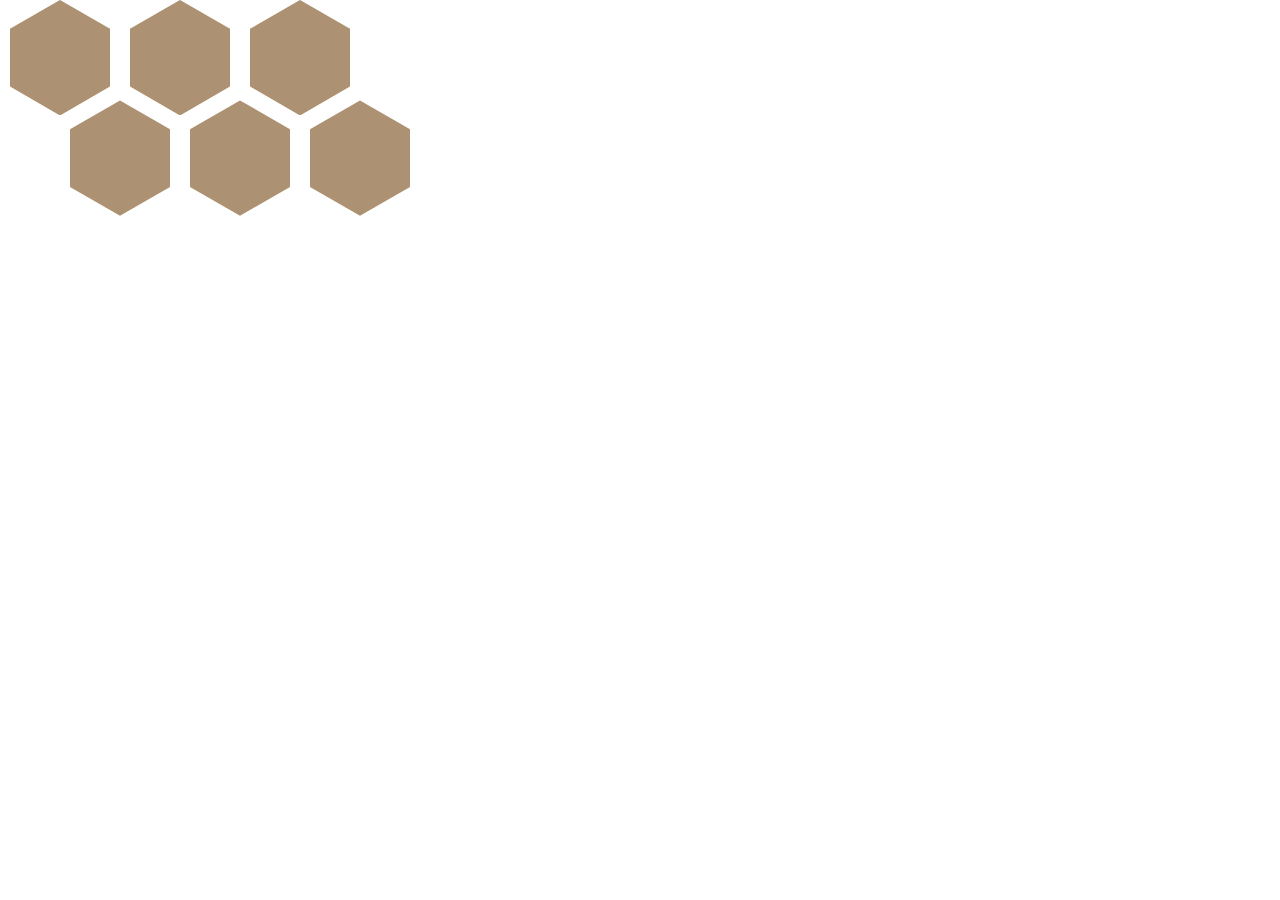
<file: index__3_BK.html>
<!DOCTYPE html>
<html lang="en">
<head>
	<meta charset="UTF-8">
	<title>Document</title>
	<style>
		 * {
		 	margin: 0;
		 	padding: 0;
		 }
		.guide {
			display: flex;
			flex-wrap: wrap;
			width: 360px;
		}
		.link {
			display: inline-block;
			position: relative;
			width: 100px;
			height: 0;
			padding-top: 115.4px;
			margin-left: 10px;
			margin-right: 10px;
			background-color: rgb(172, 145, 114);
			shape-inside: polygon(50% 0%, 0% 25%, 0% 75%, 50% 100%, 100% 75%, 100% 25%);
			-webkit-clip-path: polygon(50% 0%, 0% 25%, 0% 75%, 50% 100%, 100% 75%, 100% 25%);
			transition: all 0.3s;
		}
		.link:hover {
			background-color: #aaa;
		}
		.link:nth-child(n+4) {
			position: relative;
			top: -15px;
			left: 60px;
		}
	</style>
</head>
<body>
	<div class="guide">
		<a href="#!" class="link"></a>
		<a href="#!" class="link"></a>
		<a href="#!" class="link"></a>
		<a href="#!" class="link"></a>
		<a href="#!" class="link"></a>
		<a href="#!" class="link"></a>
	</div>
</body>
</html>
</file>
